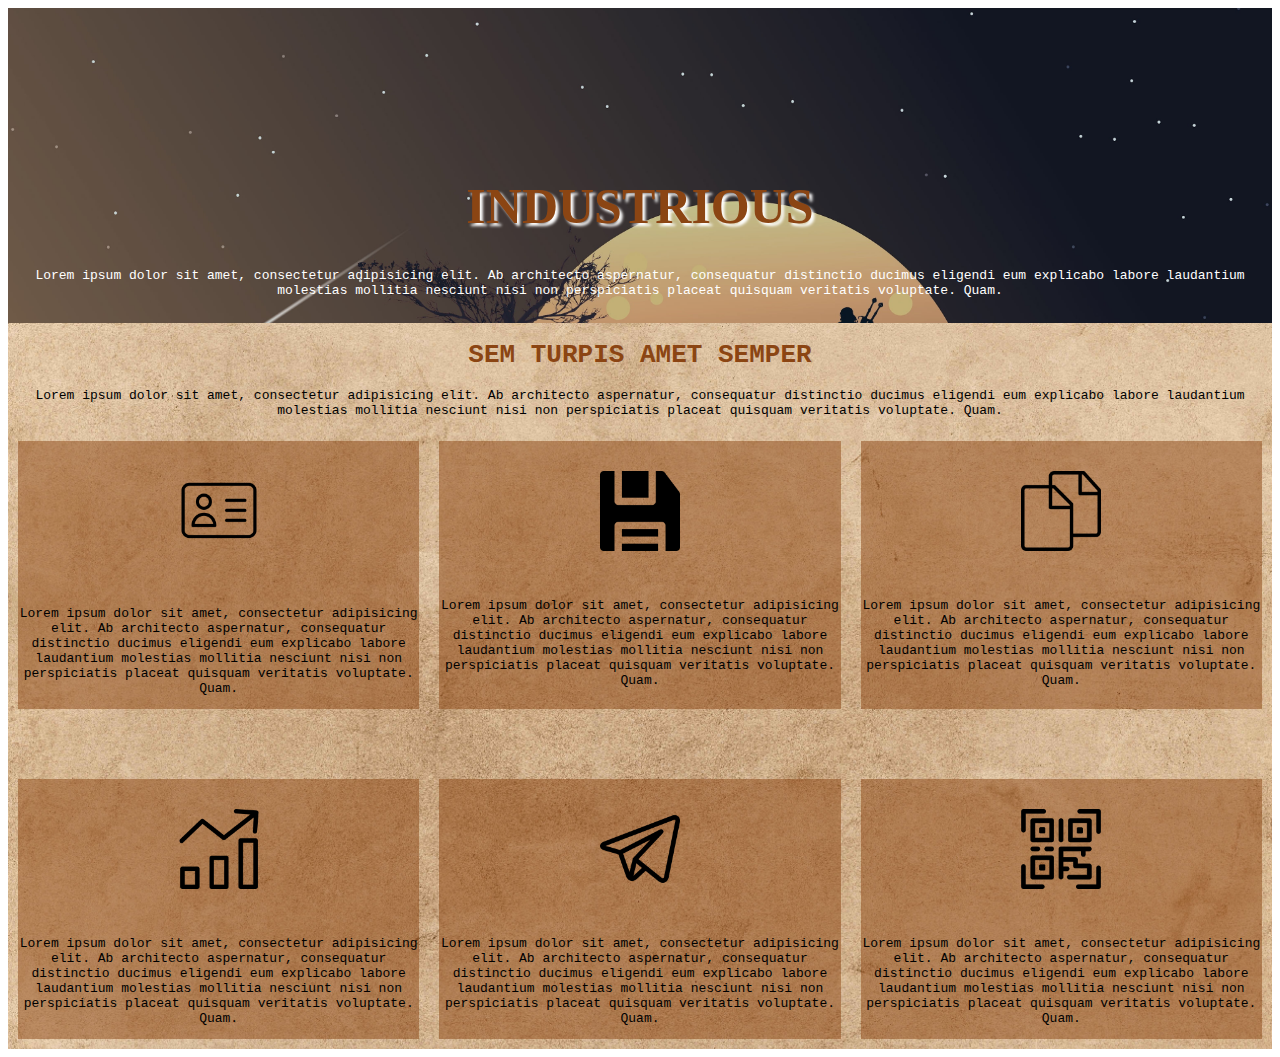
<file: CAT2/index.html>
<!DOCTYPE html>
<html lang="en">
<head>
    <meta charset="UTF-8">
    <meta name="viewport" content="width=device-width, initial-scale=1.0">
    <link rel="stylesheet" href="css/style.css">
    <title>Home</title>
</head>
<body>
<!--larger grid-->
<div class="grid-main">
<!--first division-->
    <div id="header1"  style="padding-top: 15vh">
        <h1 style="color: saddlebrown; text-shadow: 3px 3px 3px white; font-size: 50px">INDUSTRIOUS</h1>
        <p style="font-weight: lighter; font-family: monospace">Lorem ipsum dolor sit amet,
            consectetur adipisicing elit. Ab architecto
            aspernatur, consequatur distinctio ducimus eligendi
            eum explicabo labore laudantium molestias
            mollitia nesciunt nisi non perspiciatis
            placeat quisquam veritatis voluptate. Quam.</p>
    </div>
<!--second division-->
    <div id="main1" >
<!--internal division-->
        <h1 style="color: saddlebrown; font-family: monospace">SEM TURPIS AMET SEMPER</h1>
        <p style="font-weight: lighter; font-family: monospace; color: black">
            Lorem ipsum dolor sit amet,
            consectetur adipisicing elit. Ab architecto
            aspernatur, consequatur distinctio ducimus eligendi
            eum explicabo labore laudantium molestias
            mollitia nesciunt nisi non perspiciatis
            placeat quisquam veritatis voluptate. Quam.</p>
        <div class="grind-container">
            <div id="a">
                <img src="resources/1.png" alt="">
                <h1></h1>
                <p style="font-weight: lighter; font-family: monospace; color: black">
                    Lorem ipsum dolor sit amet,
                    consectetur adipisicing elit. Ab architecto
                    aspernatur, consequatur distinctio ducimus eligendi
                    eum explicabo labore laudantium molestias
                    mollitia nesciunt nisi non perspiciatis
                    placeat quisquam veritatis voluptate. Quam.</p>

            </div>
            <div id="b">
                <img src="resources/2.png" alt="">
                <p style="font-weight: lighter; font-family: monospace; color: black">
                    Lorem ipsum dolor sit amet,
                    consectetur adipisicing elit. Ab architecto
                    aspernatur, consequatur distinctio ducimus eligendi
                    eum explicabo labore laudantium molestias
                    mollitia nesciunt nisi non perspiciatis
                    placeat quisquam veritatis voluptate. Quam.</p>
            </div>
            <div id="c">
                <img src="resources/3.png" alt="">
                <p style="font-weight: lighter; font-family: monospace; color: black">
                    Lorem ipsum dolor sit amet,
                    consectetur adipisicing elit. Ab architecto
                    aspernatur, consequatur distinctio ducimus eligendi
                    eum explicabo labore laudantium molestias
                    mollitia nesciunt nisi non perspiciatis
                    placeat quisquam veritatis voluptate. Quam.</p>
            </div>
            <div id="d">
                <img src="resources/4.png" alt="">
                <p style="font-weight: lighter; font-family: monospace; color: black">
                    Lorem ipsum dolor sit amet,
                    consectetur adipisicing elit. Ab architecto
                    aspernatur, consequatur distinctio ducimus eligendi
                    eum explicabo labore laudantium molestias
                    mollitia nesciunt nisi non perspiciatis
                    placeat quisquam veritatis voluptate. Quam.</p>
            </div>
            <div id="e">
                <img src="resources/5.png" alt="">
                <p style="font-weight: lighter; font-family: monospace; color: black">
                    Lorem ipsum dolor sit amet,
                    consectetur adipisicing elit. Ab architecto
                    aspernatur, consequatur distinctio ducimus eligendi
                    eum explicabo labore laudantium molestias
                    mollitia nesciunt nisi non perspiciatis
                    placeat quisquam veritatis voluptate. Quam.</p>
            </div>
            <div id="f">
                <img src="resources/6.png" alt="">
                <p style="font-weight: lighter; font-family: monospace; color: black">
                    Lorem ipsum dolor sit amet,
                    consectetur adipisicing elit. Ab architecto
                    aspernatur, consequatur distinctio ducimus eligendi
                    eum explicabo labore laudantium molestias
                    mollitia nesciunt nisi non perspiciatis
                    placeat quisquam veritatis voluptate. Quam.</p>
            </div>
        </div>
    </div>
</div>
</body>
</html>
</file>
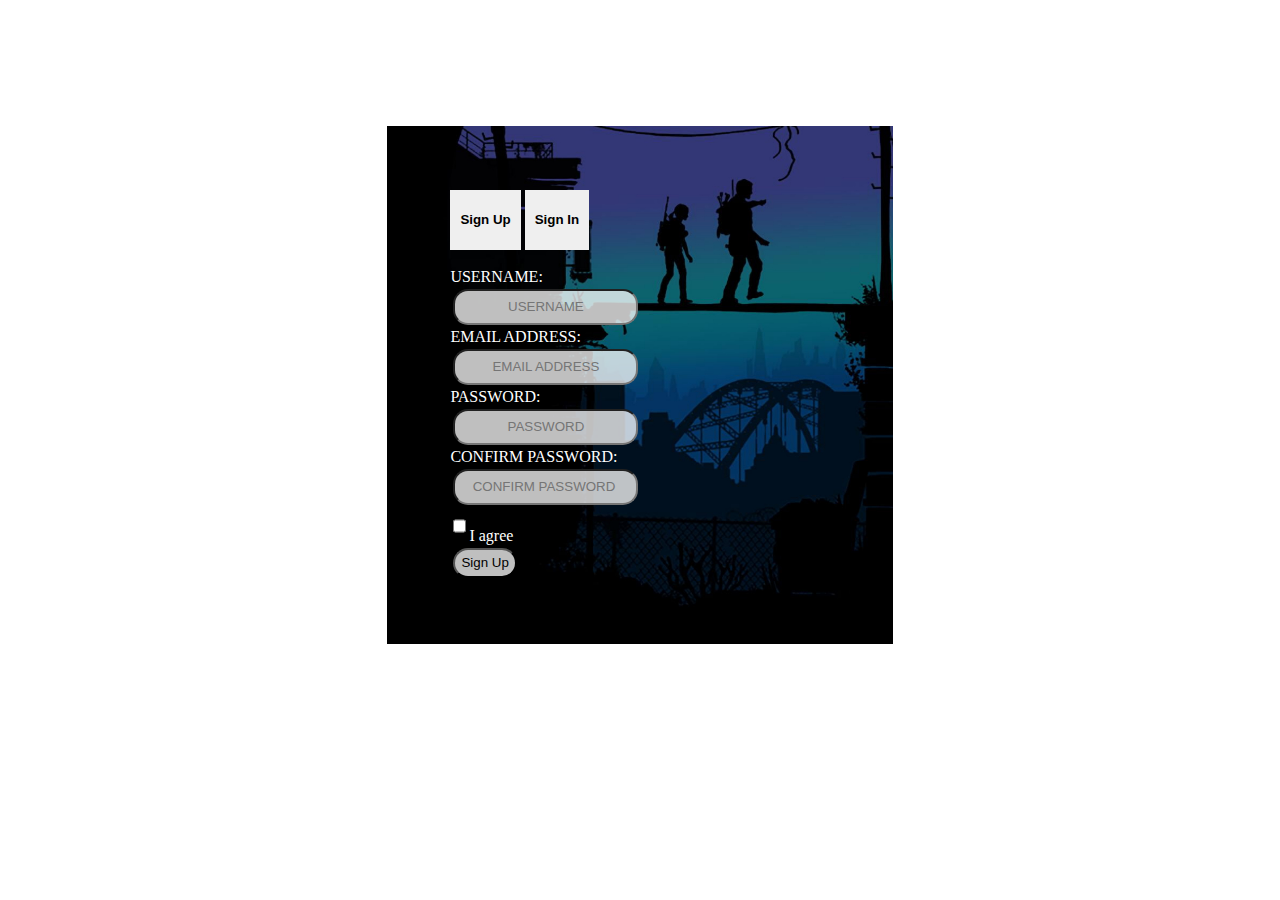
<file: CAT2/public/signup.html>
<!DOCTYPE html>
<html lang="en">
<head>
    <meta charset="UTF-8">
    <meta name="viewport" content="width=device-width, initial-scale=1.0">
    <link rel="stylesheet" href="../css/signup.css">
    <title>Sign Up</title>
</head>
<body>
<form action="">
    <button id="signup" style="font-weight: bolder">Sign Up</button>
    <button id="signin" style="font-weight: bolder">Sign In</button> <br> <br>
    <label>USERNAME:</label> <br>
  <input type="text" placeholder="USERNAME"> <br>
    <label>EMAIL ADDRESS:</label> <br>
  <input type="email" placeholder="EMAIL ADDRESS"> <br>
    <label>PASSWORD:</label> <br>
  <input type="password" placeholder="PASSWORD"> <br>
    <label>CONFIRM PASSWORD:</label> <br>
  <input type="password" placeholder="CONFIRM PASSWORD "> <br>
  <input type="checkbox"><a style="color: white">I agree</a><br>
  <input type="submit" value="Sign Up" class="signupbtn"> <br>
</form>
</body>
</html>
</file>
<file: CAT2/css/style.css>
.grid-main{
    display: grid;
    grid-template-areas:
    'header1 header1'
    'main1 main1';
}
#header1{
    grid-area: header1;
    background-image: url("../resources/test.jpg");
    background-size: cover;
    height: 20vh;
    color:white;
    text-align: center;
}
#main1{
    grid-area:main1 ;
    background-image: url("../resources/drop.jpg");
    background-size: cover;
    color: white;
    text-align: center;
    height: auto;
}
img{
    width: 80px;
    height: 80px;
    padding: 30px;
}
.grind-container{
    display: grid;
    grid-row-gap: 50px;
    grid-template-areas:
    'a b c'
    'd e f';
}
#a,#b,#c,#d,#e,#f{
    margin: 10px;
    background-color: rgba(139, 69, 19, 0.5);
    justify-content: space-evenly;
}
#a{
    grid-area: a;
}
#b{
    grid-area: b;
}
#c{
    grid-area: c;
}
#d{
    grid-area: d;
}
#e{
    grid-area: e;
}
#f{
    grid-area: f;
}

@media only screen and (max-width: 364px) {
    .grind-container{
        display: grid;
        grid-row-gap: 50px;
        grid-template-areas:
        'a'
        'b'
        'c'
        'd'
        'e'
        'f';
    }
}
</file>
<file: CAT2/css/signup.css>
body{
    background-size: cover;
    background-repeat: no-repeat;
}
button{
    border: none;
    padding: 10px;
    height: 60px;
}
button:hover{
    text-decoration-line: underline;
}

form{
    background-image: url("../resources/header.jpg");
    background-size: cover;
    margin-left: 30%;
    width: 30%;
    height: auto;
    padding: 5%;
    margin-top: 10%;
    justify-content: center;
    align-content: center;
}
input{
    background-color: rgba(255, 255, 255, 0.75);
    margin: 3px;
    height: 30px;
    border-radius: 15px;
    text-align: center;
}
label{
    color: white;
}
</file>
